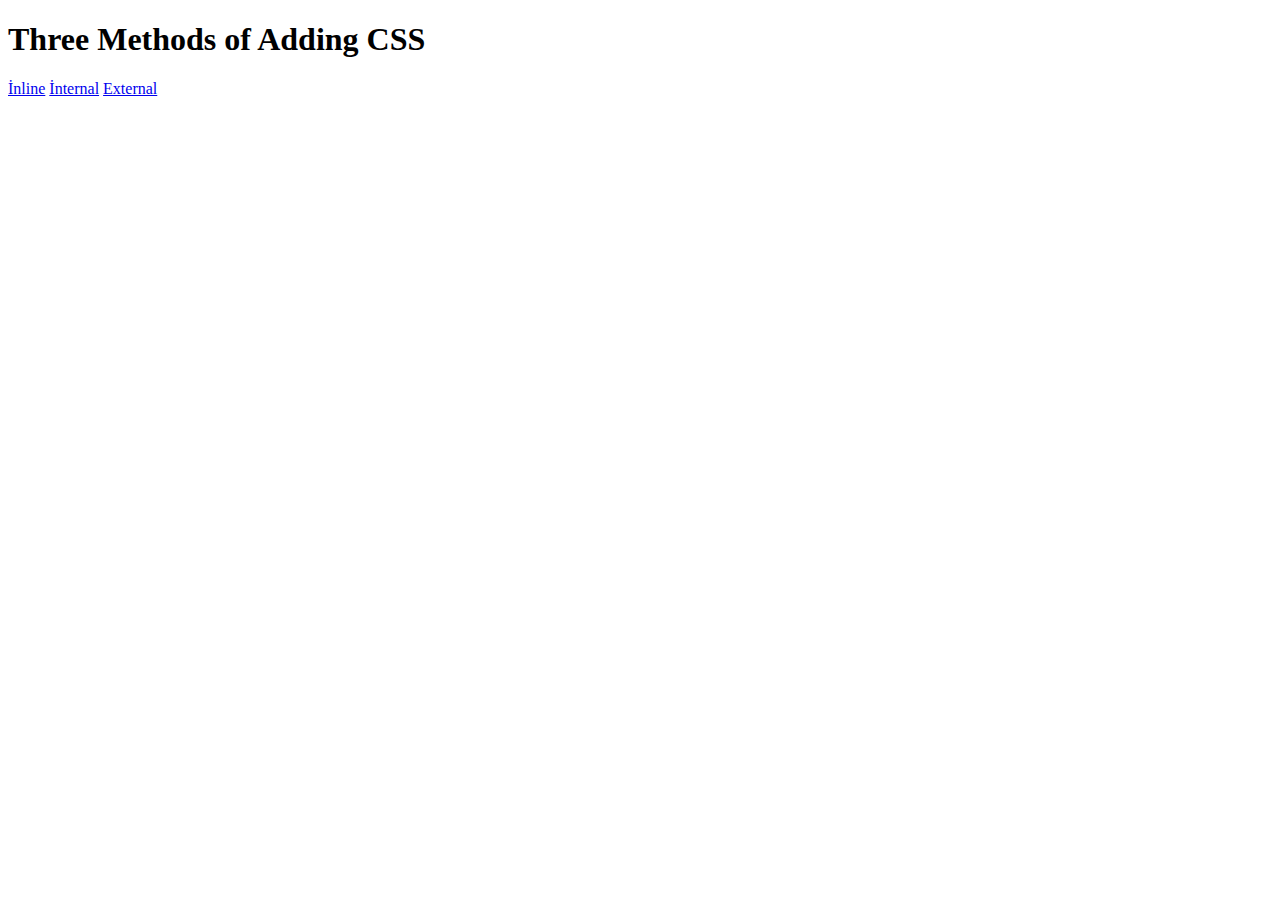
<file: 5.1. Adding CSS/index.html>
<!DOCTYPE html>
<html lang="en">

<head>
  <meta charset="UTF-8">
  <title>Adding CSS</title>
</head>

<body>
  <h1>Three Methods of Adding CSS</h1>
  <!-- Create 3 Links to The 3 Webpages: inline, internal and external -->
  <a href="./inline.html">İnline</a>
  <a href="./internal.html">İnternal</a>
  <a href="./external.html">External</a>

</body>

</html>
</file>
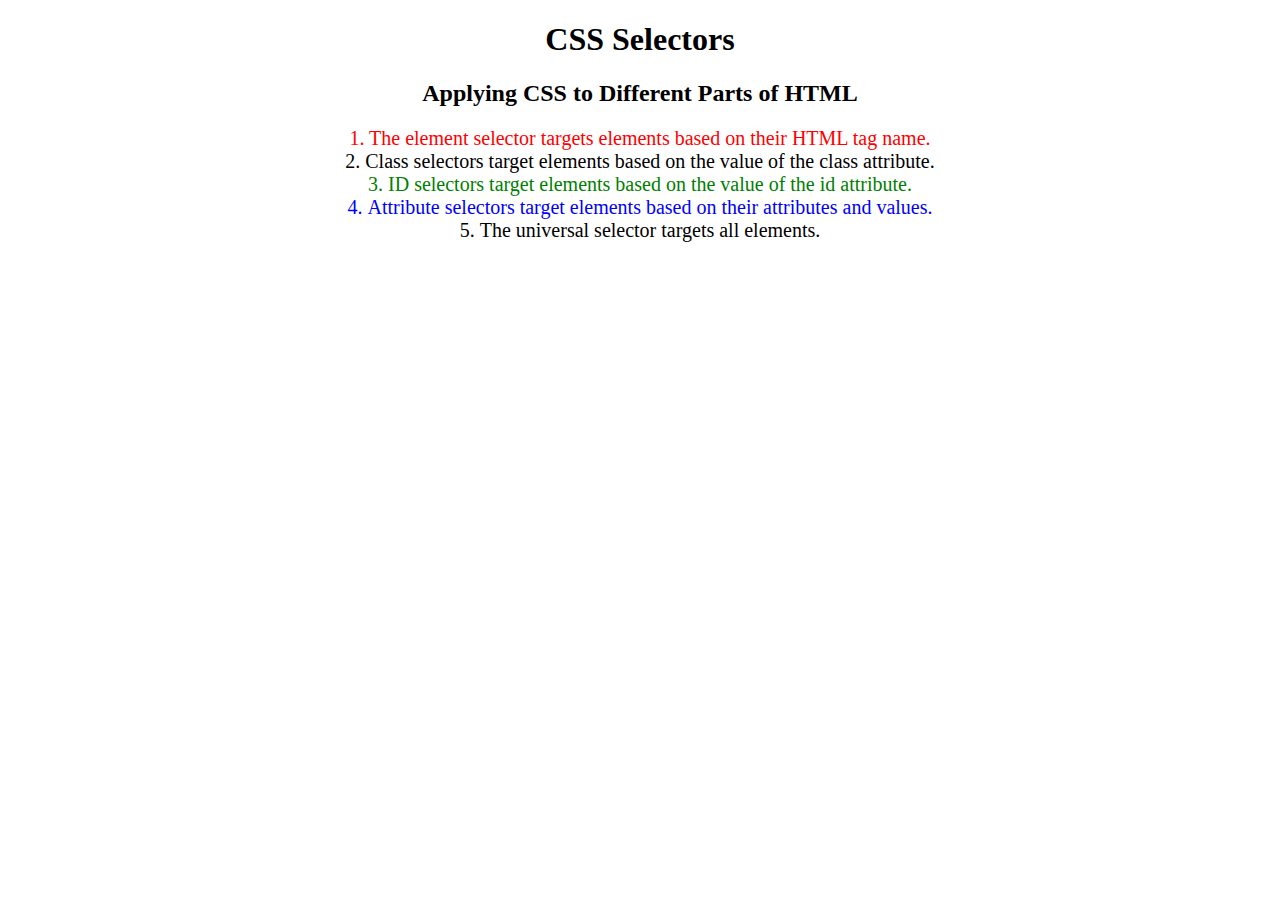
<file: 5.3 CSS Selectors/index.html>
<!DOCTYPE html>
<html lang="en">

<head>
  <meta charset="UTF-8">
  <title>CSS Selectors</title>
  <link rel="stylesheet" href="./style.css" />
</head>

<body>
  <h1>CSS Selectors</h1>
  <h2>Applying CSS to Different Parts of HTML</h2>
  <!-- TODO 1: Set the CSS for all paragraph tags to "color: red" -->
  <p class="note">1. The element selector targets elements based on their HTML tag name.</p>

  <ol>
    <!-- TODO 2: Set the CSS for all elements with a class of "note" to "font-size: 20px" -->
    <li class="note" value="2">Class selectors target elements based on the value of the class attribute.</li>

    <!-- TODO 3: Set the CSS for the element with an id of "id-selector-demo" to "color: green" -->
    <li class="note" id="id-selector-demo" value="3">ID selectors target elements based on the value of the id
      attribute.</li>

    <!-- TODO 4: Set the CSS for the li elements that have the "value" attribute set to "4" to have "color: blue" -->
    <li class="note" value="4">Attribute selectors target elements based on their attributes and values.</li>

    <!-- TODO 5: Set all elements to have "text-align: center" -->
    <li class="note" value="5">The universal selector targets all elements.</li>
  </ol>
</body>

</html>
</file>
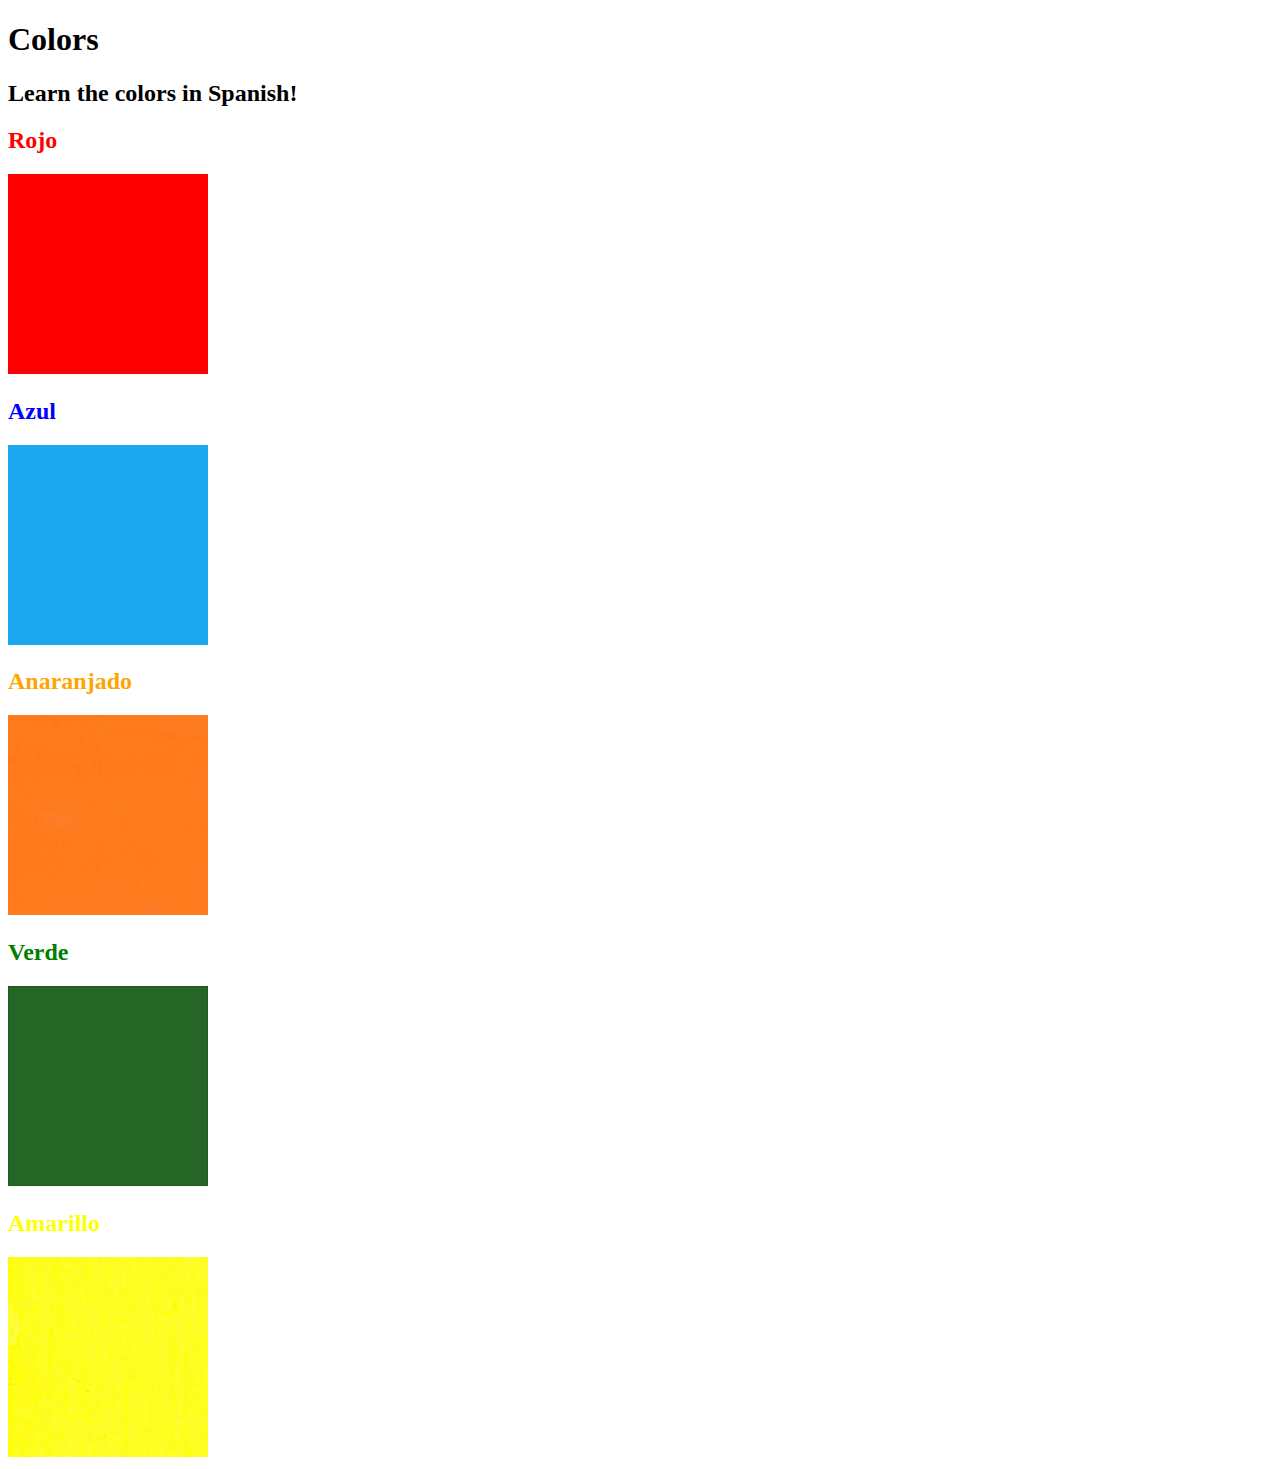
<file: 5.4 Color Vocab Project/index.html>
<!DOCTYPE html>
<html lang="en">

<head>
  <meta charset="UTF-8">
  <title>Spanish Vocabulary</title>
  <link rel="stylesheet" href="./style.css" />
</head>

<body>
  <h1>Colors</h1>
  <h2>Learn the colors in Spanish!</h2>
  <h2 class="color-title" id="red">Rojo</h2>
  <img class="color" src="./assets/images/red.png" alt="red" />

  <h2 class="color-title" id="blue">Azul</h2>
  <img src="./assets/images/blue.png" alt="blue" />

  <h2 class="color-title" id="orange">Anaranjado</h2>
  <img src="./assets/images/orange.png" alt="orange" />

  <h2 class="color-title" id="green">Verde</h2>
  <img src="./assets/images/green.png" alt="green" />

  <h2 class="color-title" id="yellow">Amarillo</h2>
  <img src="./assets/images/yellow.png" alt="yellow" />
</body>

</html>

<!-- 
TODOs
IMPORTANT: You should not need to make ANY CHANGES to index.html
All code should be written in your CSS file.

1. Create a CSS file and incorporate it as an external stylesheet.
2. Use CSS to style each of the color titles to meaning. 
Hint: Use the id to help if you don't know the words in spanish.
3. Use CSS to change all the color titles to have "font-weight: normal;"
4. Use CSS (not HTML) to make all the images 200px heigh and 200px wide. 
Hint: 
https://developer.mozilla.org/en-US/docs/Web/CSS/height
https://developer.mozilla.org/en-US/docs/Web/CSS/width
-->
</file>
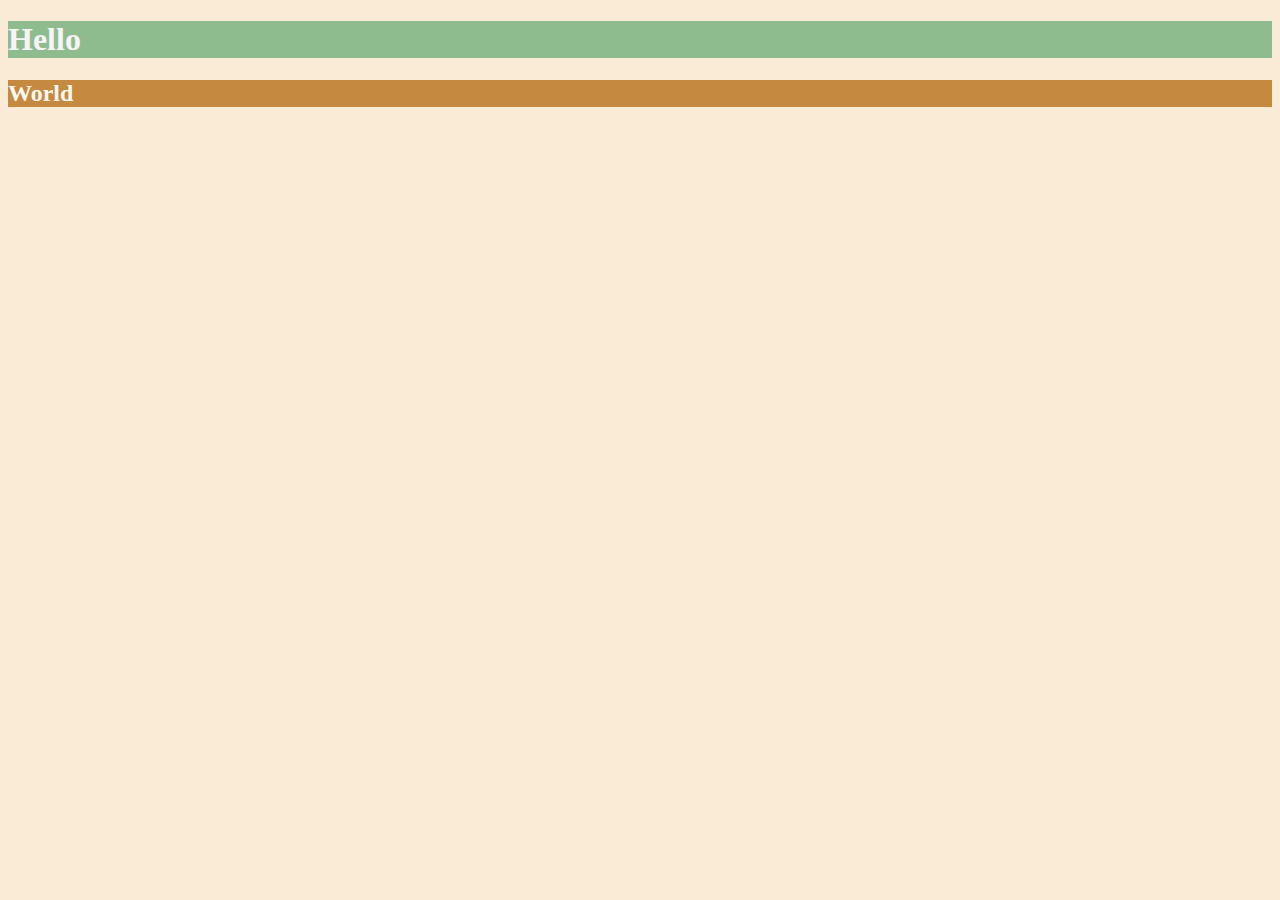
<file: 6.0 CSS Colors/index.html>
<!DOCTYPE html>
<html lang="en">

<head>
  <meta charset="UTF-8">
  <title>Colors</title>
  <style>
    body {
      background-color: antiquewhite;
    }
    h1 {
      color: whitesmoke;
      background-color: darkseagreen;
    }

    h2 {
      color:  #FAF8F1;
      background-color: #C58940;


    }
  /* Write your CSS code here. */
    /* 1. Make the background of the webpage "antiquewhite"
    2. Make the h1 "whitesmoke"
    3. Make the background of the h1 "darkseagreen"
    4. Make the h2 #FAF8F1
    5. Make the background of the h2 "#C58940" */
  </style>
</head>

<body>
  <h1>Hello</h1>
  <h2>World</h2>

</body>

</html>
</file>
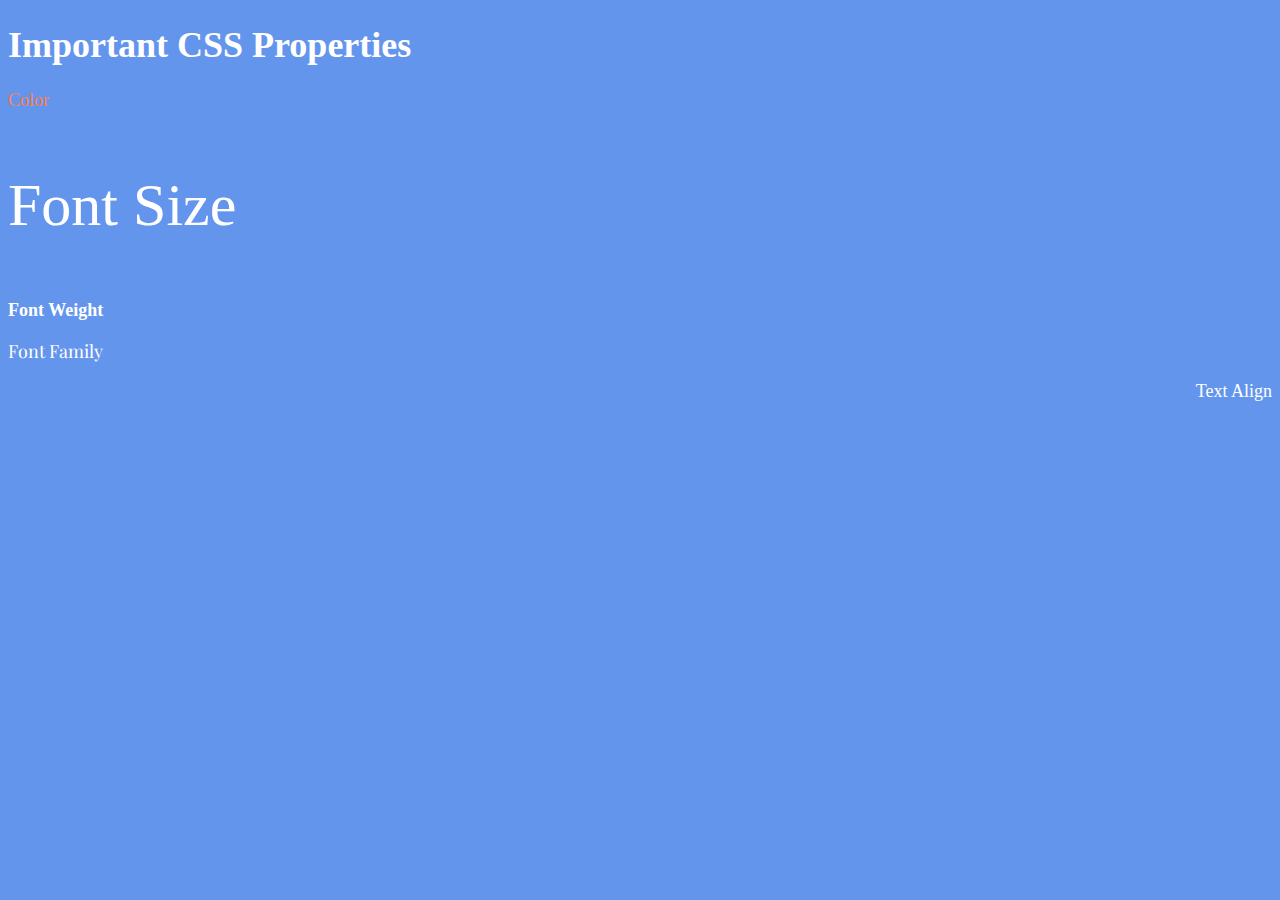
<file: 6.1 Font Properties/index.html>
<!DOCTYPE html>
<html lang="en">

<head>
  <meta charset="UTF-8">
  <title>CSS Properties</title>
  <style>
    html {
      font-size: 30px;
    }

    body {
      background-color: cornflowerblue;
      color: white;
      font-size: 18px;
    }

    #color {
      color: coral;
    }

    #size {
      font-size: 2rem;
    }

    #weight {
      font-weight: 900;
    }

    #family {
      font-family: 'Playfair Display', serif;
    }
    #align {
      text-align: right;

    }
  


    
  </style>
  <link rel="preconnect" href="https://fonts.googleapis.com">
  <link rel="preconnect" href="https://fonts.gstatic.com" crossorigin>
  <link href="https://fonts.googleapis.com/css2?family=Playfair+Display:wght@500&display=swap" rel="stylesheet">
</head>

<body>

  <h1>Important CSS Properties</h1>
  <p id="color">Color</p>
  <p id="size">Font Size</p>
  <p id="weight">Font Weight</p>
  <p id="family">Font Family</p>
  <p id="align">Text Align</p>
  

  <!-- TODOs
  1. Change the color of <p>Color</p> to "coral" color.
  2. Change the font size of <p>Font Size</p> to 2X the size of the root font size.
  3. Change the font weight of <p>Font Weight</p> to 900.
  4. Change the font family of <p>Font Family</p> to the Google font Caveat with regular (400) font weight.
  Link: https://fonts.google.com/specimen/Caveat
  5. Change the <p>Text Align</p> to right align.
  6. Change the the root (html element) font size to 30px -->
</body>

</html>
</file>
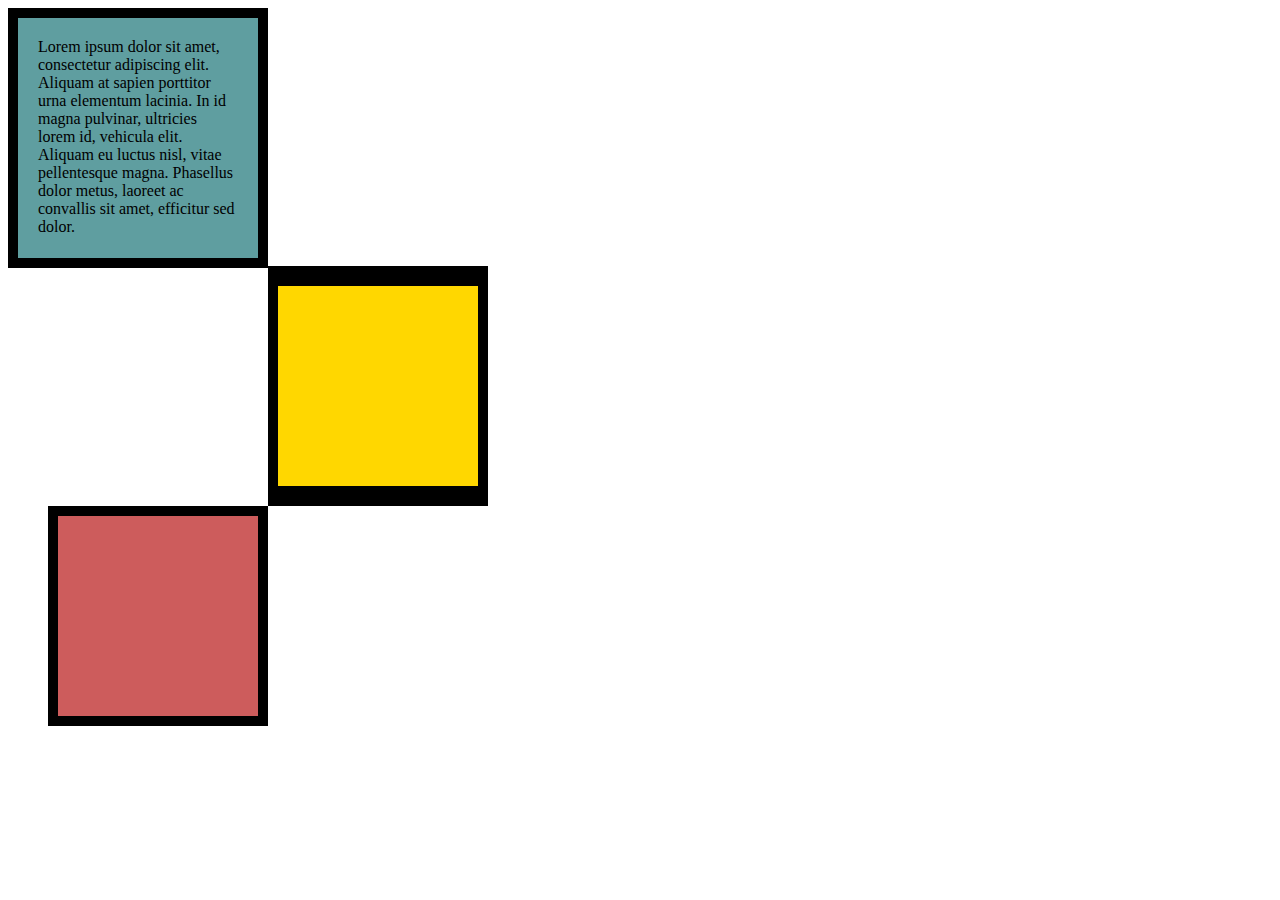
<file: 6.3 CSS Box Model/index.html>
<!DOCTYPE html>
<html lang="en">

<head>
  <meta charset="UTF-8">
  <title>CSS Box Model</title>
  <style>
    /* Write your CSS code here */

   div {
    height: 200px;
    width: 200px;
   }

   p {
    margin: 0;
   }

   #first {
    background-color: cadetblue;
    padding: 20px;
    border: 10px solid black;
    
   }

   #second {
    background-color: gold;
    border: solid black;
    border-width: 20px 10px;
    margin-left: 230px;
    margin-top: 30px;
    
  }
  #third {
    background-color: indianred;
    border: 10px solid black;
    margin-left: 10px;
  }



   

  </style>
</head>

<body>
  <!-- TODOs:
1. Create 3 Boxes using the div element.
2. Set their sizes to 200px heigh by 200px wide.
3. Set different background colors for each of the boxes (I used cadetblue, gold and indianred).
4. Add a paragraph <p> element into the first div and add the following words:
    Lorem ipsum dolor sit amet, consectetur adipiscing elit. Aliquam at sapien porttitor urna elementum lacinia. In
    id magna pulvinar, ultricies lorem id, vehicula elit. Aliquam eu luctus nisl, vitae pellentesque magna. Phasellus
    dolor metus, laoreet ac convallis sit amet, efficitur sed dolor.
5. Set the 1st div to have 20px padding all around with a black 10px border.
6. Fix the style of the <p> element to remove all margins.
Hint: Use the CSS inspector in Chrome.
7. Set the 2nd div to have a 20px border on top and bottom and 10px border left and right. (See goal image)
8. Set the 3rd div to have a 10px border 
9. Set the margins for the divs so that each box corner touches the other. (See the goal image)
-->

<div id="first">
  <p>
    Lorem ipsum dolor sit amet, consectetur adipiscing elit. Aliquam at sapien porttitor urna elementum lacinia. In
    id magna pulvinar, ultricies lorem id, vehicula elit. Aliquam eu luctus nisl, vitae pellentesque magna. Phasellus
    dolor metus, laoreet ac convallis sit amet, efficitur sed dolor.
  </p>
  <div id="second">

  </div>

  <div id="third">

  </div>

  
</div>
</body>

</html>
</file>
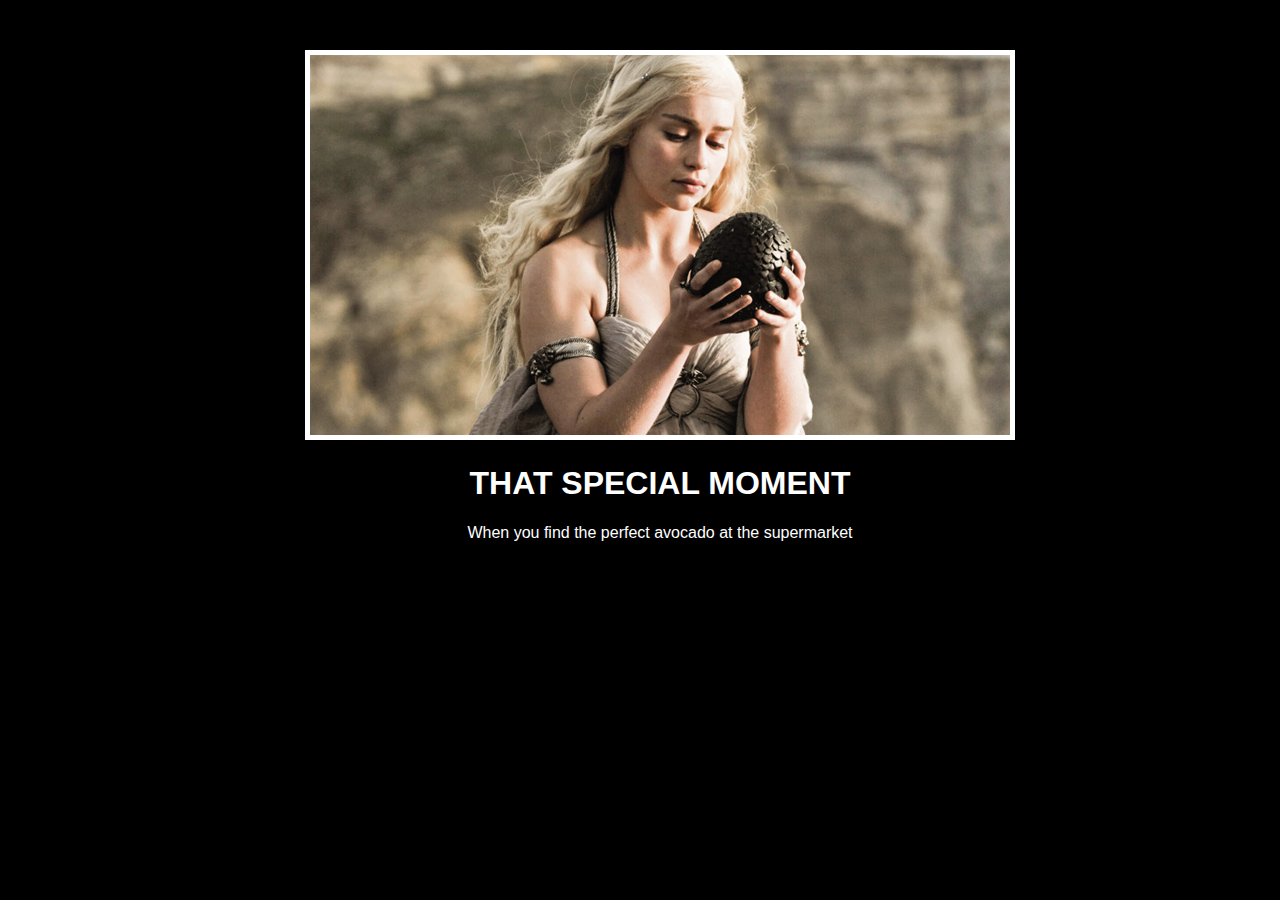
<file: 6.4 Motivation Meme Project/index.html>
<!-- 
  TODO: Create a motivational post website.
Style it how ever you like. 
Look at the goal image for inspiration.
But it must have the following features:
1. The main h1 text should be using the Regular Libre Baskerville Font from Google Fonts:
  https://fonts.google.com/specimen/Libre+Baskerville
2. The text should be white and background black.
3. Add your own image into the images folder inside assets. It should have a 5px white border.
4. The text should be center aligned.
5. Create a div to contain the h1, p and img elements. Adjust the margins so that the image and text are centered on the page. 
  Hint: You horizontally center a div by giving it a width of 50% and a margin-left of 25%.
  Hint: Set the image to have a width of 100% so it fills the div. 
6. Read about the text-transform property on MDN docs to make the h1 uppercase with CSS.
  https://developer.mozilla.org/en-US/docs/Web/CSS/text-transform 
-->

<!DOCTYPE html>
<html lang="en">
<head>
  <meta charset="UTF-8">
  <meta name="viewport" content="width=device-width, initial-scale=1.0">
  <link rel="preconnect" href="https://fonts.googleapis.com">
  <link rel="preconnect" href="https://fonts.gstatic.com" crossorigin>
  <link href="https://fonts.googleapis.com/css2?family=Cinzel:wght@500&family=EB+Garamond:wght@500&family=Libre+Baskerville:ital,wght@0,700;1,400&family=Phudu:wght@500;600&family=Roboto+Condensed&display=swap" rel="stylesheet">
  <link rel="stylesheet" href="./style.css">

  <title>Motivation Meme</title>
</head>
<body>
  <div class="poster">
    <img class="img-motivation" src="./assets/images/daenerys.jpeg" src="perfect avocado">
    <h1>THAT SPECIAL MOMENT</h1>
    <P>When you find the perfect avocado at the supermarket</P>
    

  </div>

  
  
</body>
</html>
</file>
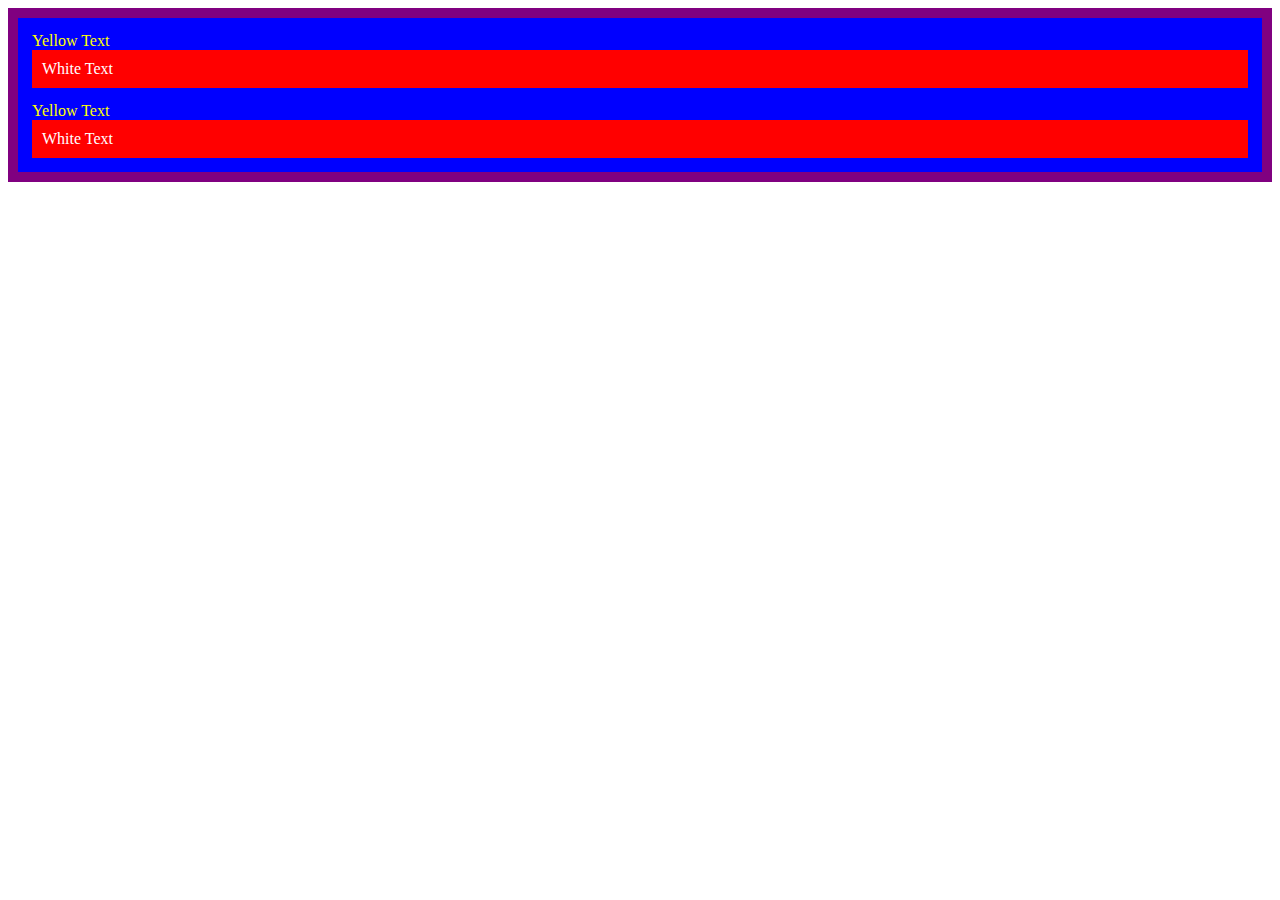
<file: 7.0 CSS Cascade/index.html>
<!DOCTYPE html>
<html lang="en">

<head>
  <meta charset="UTF-8">
  <title>CSS Cascade</title>
  <link rel="stylesheet" href="./style.css">
</head>

<body>
  <div id="outer-box" class="box">
    <div class="box">
      <p>Yellow Text</p>
      <div class="box inner-box">
        <p class="white-text">White Text</p>
      </div>
    </div>
    <div class="box">
      <p>Yellow Text</p>
      <div class="box inner-box">
        <p class="white-text">White Text</p>
      </div>
    </div>
  </div>
</body>

</html>
</file>
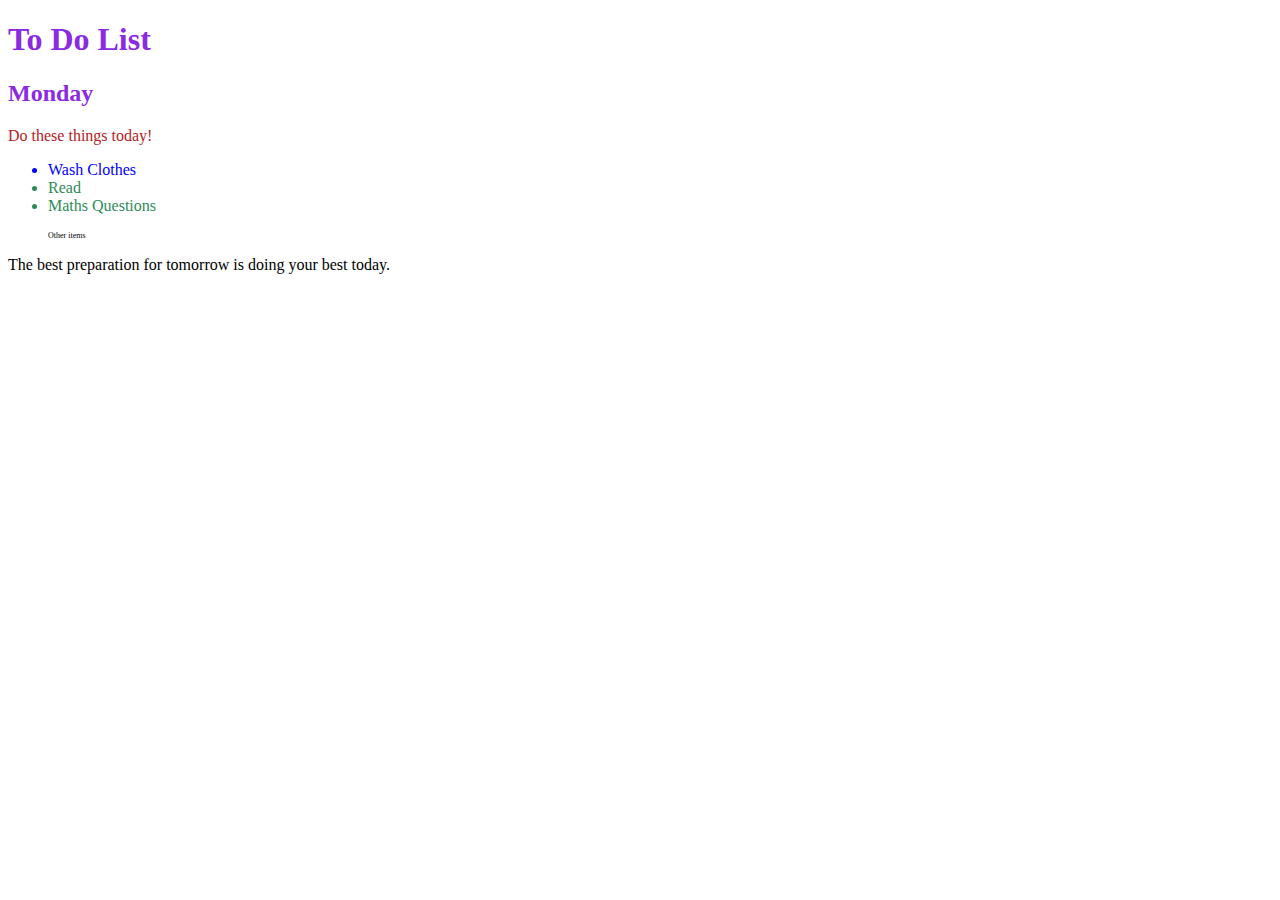
<file: 7.1 Combining Selectors/index.html>
<!DOCTYPE html>
<html lang="en">

<head>
  <meta charset="UTF-8">
  <title>Combining CSS Selectors</title>
  <link rel="stylesheet" href="./style.css">
</head>

<!-- Don't change any of the HTML code! -->

<body>
  <h1>To Do List</h1>
  <h2>Monday</h2>
  <div class="box">
    <p class="done">Do these things today!</p>
    <ul class="list">
      <li>Wash Clothes</li>
      <li class="done">Read</li>
      <li class="done">Maths Questions</li>
    </ul>
  </div>

  <ul>
    <p class="done">Other items</p>
  </ul>
  <p>The best preparation for tomorrow is doing your best today.</p>

</body>

</html>
</file>
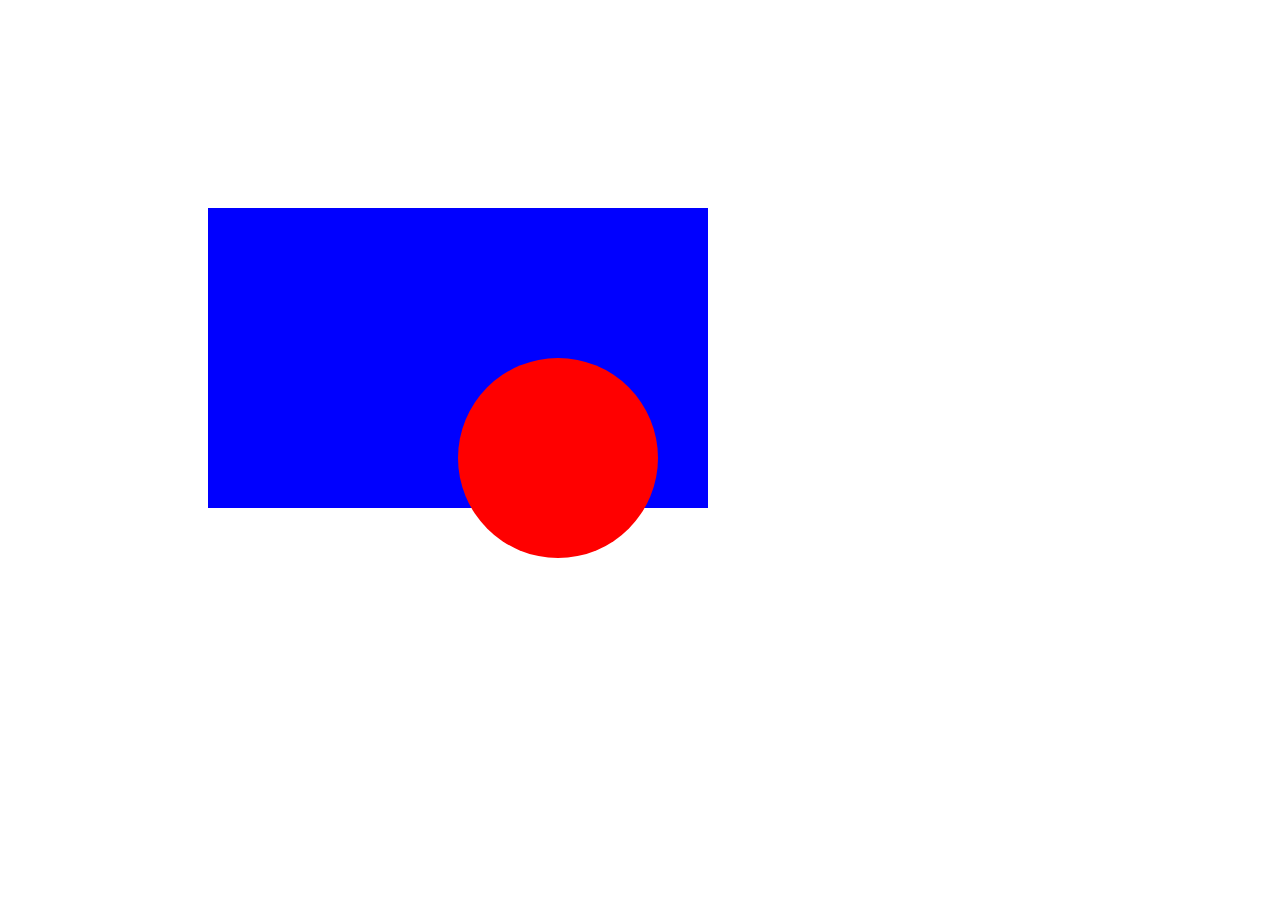
<file: 7.2 CSS Positioning/index.html>
<!DOCTYPE html>
<html>
  <head>
    <title>CSS Positioning Exercise</title>
    <style>
      /* Write your code here */

      .red-circle {
        background-color: red;
        width: 200px;
        height: 200px;
        border-radius: 50%;
        position: absolute;
        top: 150px;
        left: 250px;
      }

      .blue-box {
        background-color: blue;
        width: 500px;
        height: 300px;
        position: relative;
        top: 200px;
        left: 200px;
      }
    </style>
  </head>

  <body>
    <div class="blue-box">
      <div class="red-circle"></div>
    </div>
  </body>
</html>
</file>
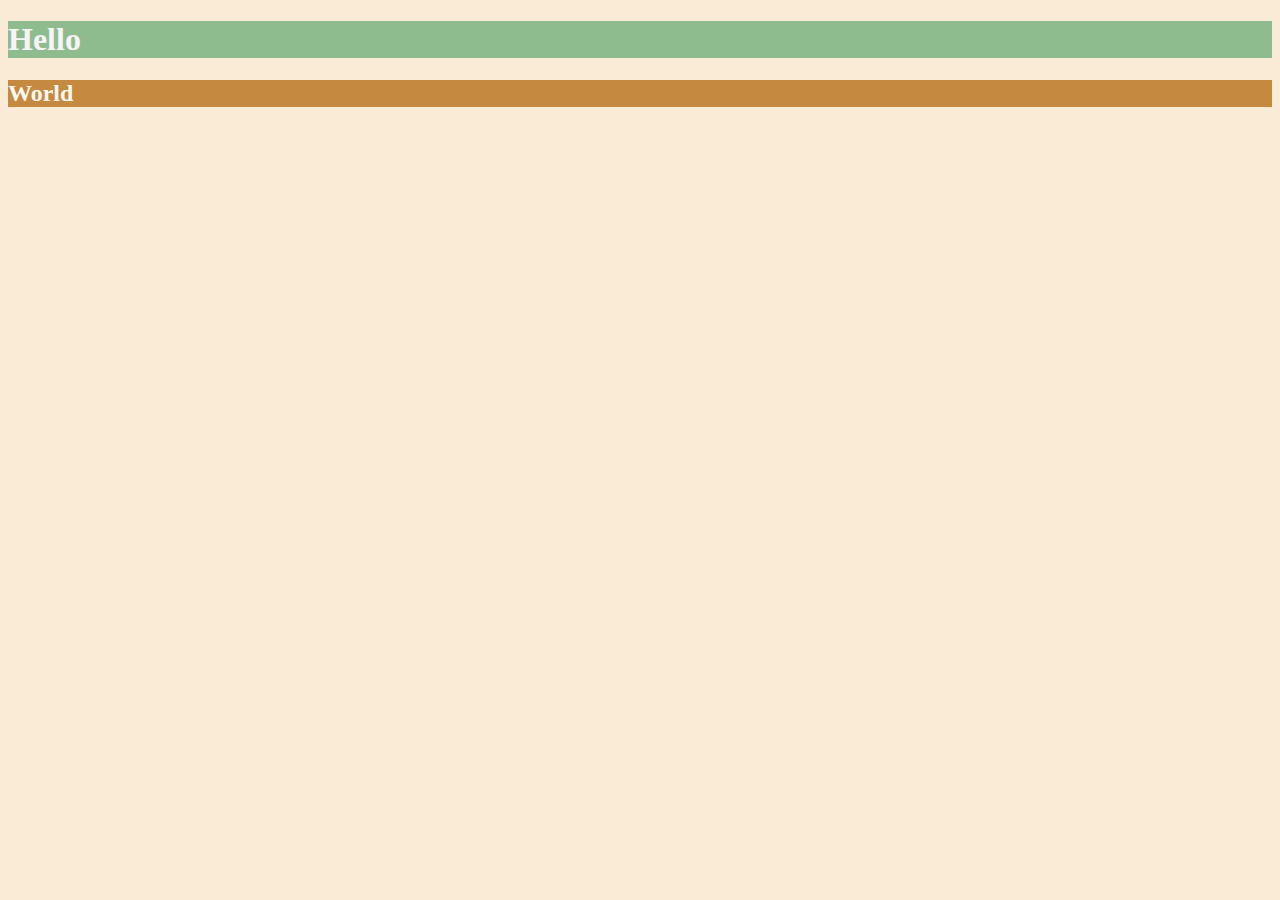
<file: 6.0 CSS Colors/solution.html>
<!DOCTYPE html>
<html lang="en">

<head>
  <meta charset="UTF-8">
  <title>Colors</title>
  <style>
    body {
      background-color: antiquewhite;
    }

    h1 {
      color: whitesmoke;
      background-color: darkseagreen;
    }

    h2 {
      color: #FAF8F1;
      background-color: #C58940;
    }
  </style>
</head>

<body>
  <h1>Hello</h1>
  <h2>World</h2>
</body>

</html>
</file>
<file: 5.3 CSS Selectors/style.css>
ol {
  margin-left: -40px;
  margin-top: -20px;
  list-style-position: inside;
}

/* Write your CSS below, don't change the rules above. */
p 
{
color: red;
}
.note
{
  font-size: 20px;
}
#id-selector-demo
{
  color: green;
}
li[value="4"] 
{
color: blue;
}
* 
{
text-align: center;
}
</file>
<file: 5.4 Color Vocab Project/style.css>
img {
   height: 200px;
   width: 200px;
}

#red {
   color: red;
}

#blue {
   color: blue;
}

#orange {
   color: orange;
}

#green {
   color: green;
}

#yellow {
color: yellow;
}

.color-title {
   font-size: normal;
}
</file>
<file: 6.4 Motivation Meme Project/style.css>
body {
    background-color: black;
}

h1 {
    text-transform: uppercase;
    border: 3rem;
}

.poster {
    width: 100%;
    margin-top: 50px;
    margin-left: 20px;
    color: white;
    text-align: center;
    font-family:'Segoe UI', Tahoma, Geneva, Verdana, sans-serif;

}

.img-motivation {
    
    border: 5px solid white;

}
</file>
<file: 7.0 CSS Cascade/style.css>
/* Don't change the existing CSS. */

#outer-box {
  border: 10px solid purple;
}



.box {
  background-color: blue;
  padding: 7px;
}

p {
  color: yellow;
  margin: 0;
  padding: 0;
}

.inner-box {
  padding: 0;
  background-color: red;
}

.white-text {
  color: white;
  padding: 10px 10px 10px 10px;
}
</file>
<file: 7.1 Combining Selectors/style.css>
/* Write your code here: */

h1 , h2   {
    color: blueviolet;
}

.box > p {
    color: firebrick;
}
.box li {
    color: blue;
}

li.done{
    color: seagreen;
}

ul p.done {
    font-size: 0.5rem;
}
</file>
